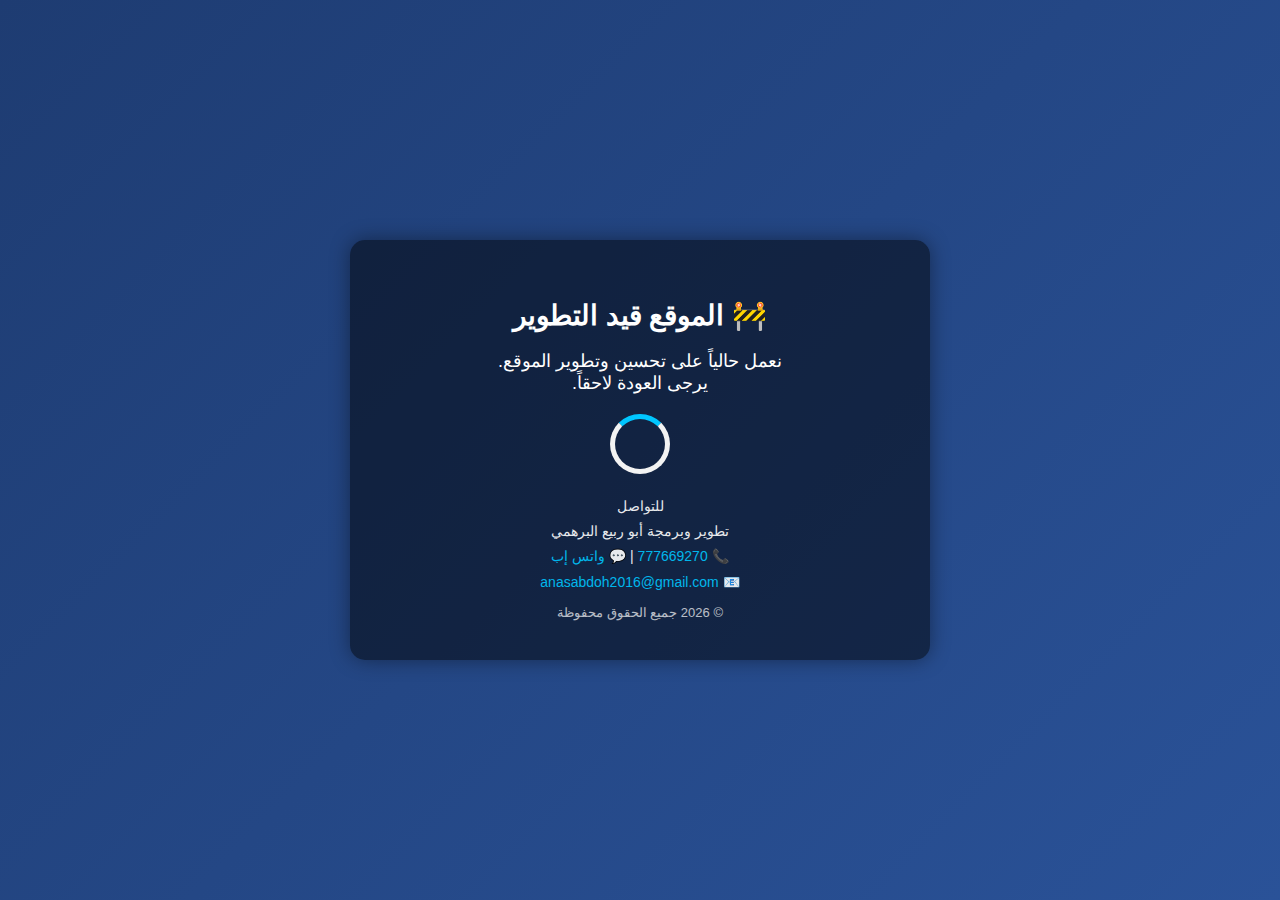
<file: templates/index0.html>
<!DOCTYPE html>
<html lang="ar" dir="rtl">
<head>
    <meta charset="UTF-8">
    <title>الموقع قيد التطوير</title>
    <meta name="viewport" content="width=device-width, initial-scale=1.0">
    <style>
        body {
            margin: 0;
            padding: 0;
            font-family: Tahoma, Arial, sans-serif;
            background: linear-gradient(135deg, #1e3c72, #2a5298);
            display: flex;
            justify-content: center;
            align-items: center;
            height: 100vh;
            color: #fff;
            text-align: center;
        }
        .container {
            background: rgba(0, 0, 0, 0.5);
            padding: 40px;
            border-radius: 15px;
            box-shadow: 0 0 20px rgba(0,0,0,0.4);
            max-width: 500px;
            width: 90%;
        }
        h1 {
            margin-bottom: 15px;
            font-size: 28px;
        }
        p {
            font-size: 18px;
            margin-bottom: 20px;
        }
        .loader {
            border: 5px solid #f3f3f3;
            border-top: 5px solid #00c6ff;
            border-radius: 50%;
            width: 50px;
            height: 50px;
            animation: spin 1s linear infinite;
            margin: 0 auto 20px;
        }
        @keyframes spin {
            0% { transform: rotate(0deg); }
            100% { transform: rotate(360deg); }
        }
        .contact {
            font-size: 14px;
            margin-top: 15px;
            line-height: 1.8;
            opacity: 0.9;
        }
        .contact a {
            color: #00c6ff;
            text-decoration: none;
        }
        footer {
            margin-top: 10px;
            font-size: 13px;
            opacity: 0.7;
        }
    </style>
</head>
<body>

<div class="container">
    <h1>🚧 الموقع قيد التطوير</h1>
    <p>نعمل حالياً على تحسين وتطوير الموقع.<br> يرجى العودة لاحقاً.</p>
    <div class="loader"></div>

    <div class="contact">
        للتواصل<br>
        تطوير وبرمجة أبو ربيع البرهمي<br>
        📞 <a href="tel:777669270">777669270</a> |
        💬 <a href="https://wa.me/967777669270" target="_blank">واتس إب</a><br>
        📧 <a href="mailto:anasabdoh2016@gmail.com">anasabdoh2016@gmail.com</a>
    </div>

    <footer>
        © 2026 جميع الحقوق محفوظة
    </footer>
</div>

</body>
</html>
</file>
